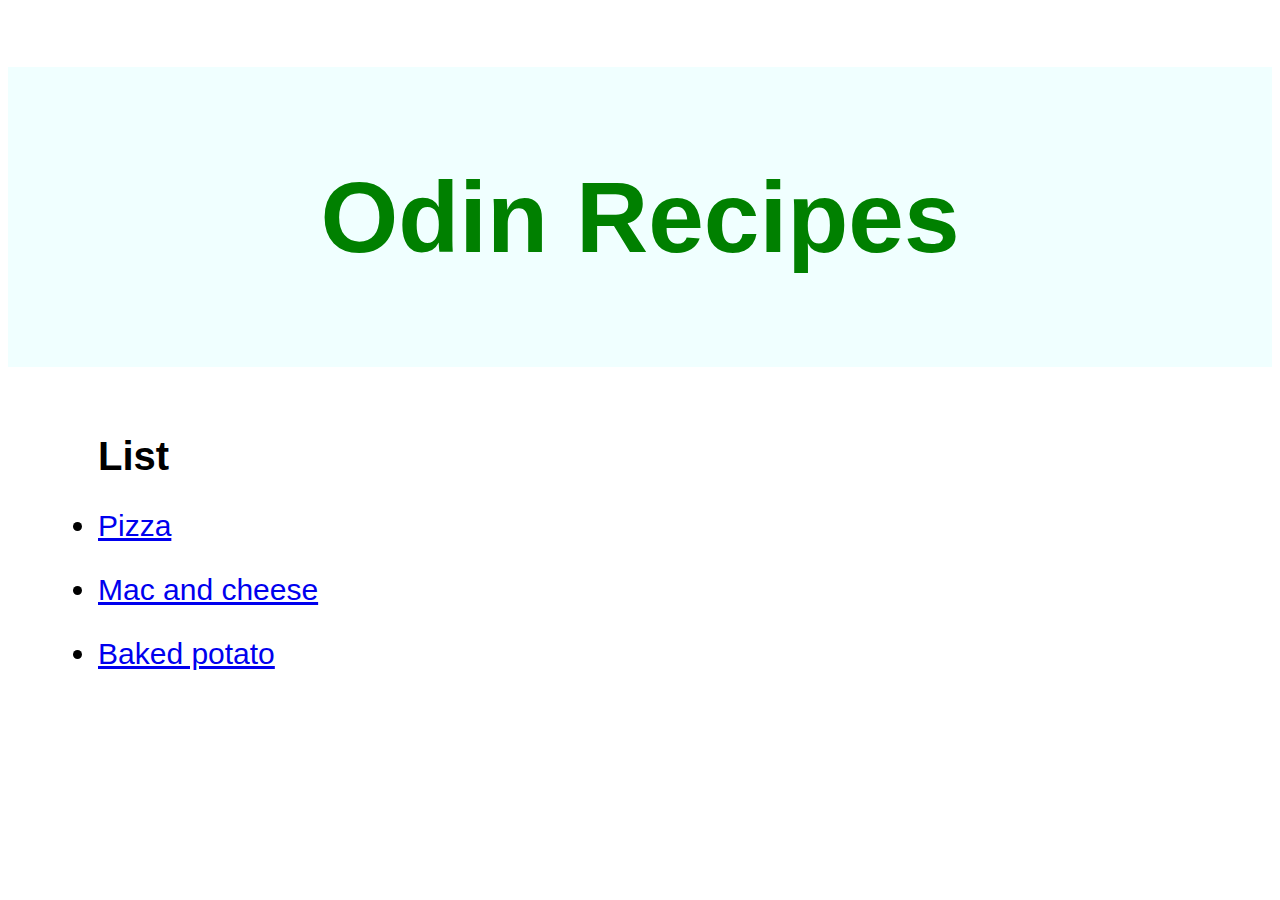
<file: index.html>
<!DOCTYPE html>
<html lang="en">
    <head>
        <meta charset="UTF-8">
        <title>Odin recipes</title>
        <link rel="stylesheet" href="styles.css">
    </head>
    <body>
    <h1 class="topic">Odin Recipes</h1>
    <ul class="list-of-recipes"> List
    <li class="recipe-name"><a href="recipes/pizza.html">Pizza</a></li>
    <li class="recipe-name"><a href="recipes/mac-and-cheese.html">Mac and cheese</a></li>
    <li class="recipe-name"><a href="recipes/baked-potato.html">Baked potato</a></li>
    </ul>
    </body>
</html>
</file>
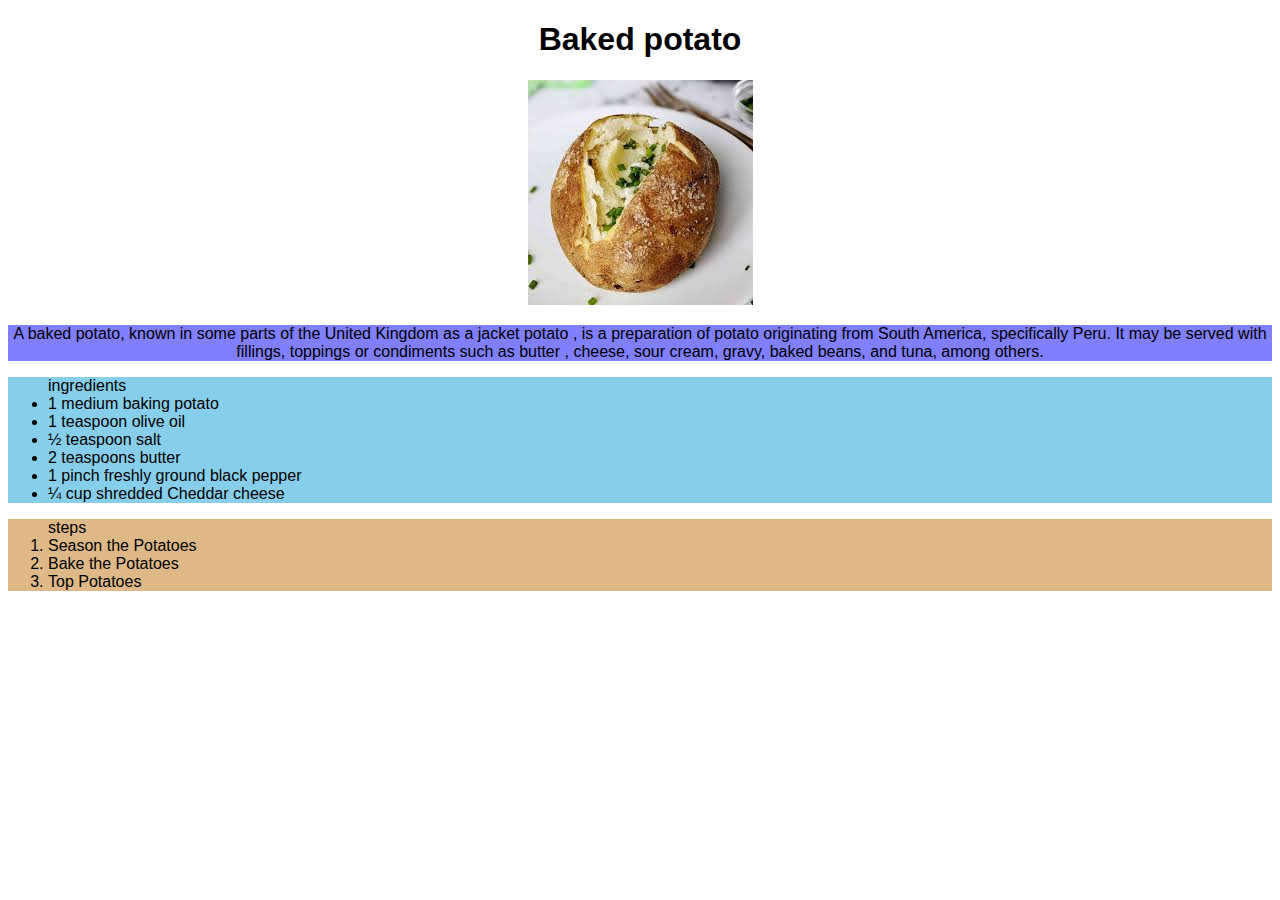
<file: recipes/baked-potato.html>
<!DOCTYPE html>
    <html lang="en">
        <head>
            <meta charset="UTF-8">
            <title>Baked potato</title>
            <link rel="stylesheet" href="../styles.css">
        </head>
        <body>
            <h1>Baked potato</h1>
            <img src="../baked-potato.jpeg" alt="Baked potato">
            <p class="describe-food"> 
                A baked potato, known in some parts of the United Kingdom as a jacket potato
                , is a preparation of potato originating from South America, specifically Peru. 
                It may be served with fillings, toppings or condiments such as butter
                , cheese, sour cream, gravy, baked beans, and tuna, among others. 
            </p>
            <ul class="ingredients"> ingredients
                <li>1 medium baking potato</li>
                <li>1 teaspoon olive oil</li>
                <li>½ teaspoon salt</li>
                <li>2 teaspoons butter</li>
                <li>1 pinch freshly ground black pepper</li>
                <li>¼ cup shredded Cheddar cheese</li>
            </ul>
            <ol class="steps"> steps
                <li>Season the Potatoes</li>
                <li>Bake the Potatoes</li>
                <li>Top Potatoes</li>
            </ol>

        </body>
    </html>
</file>
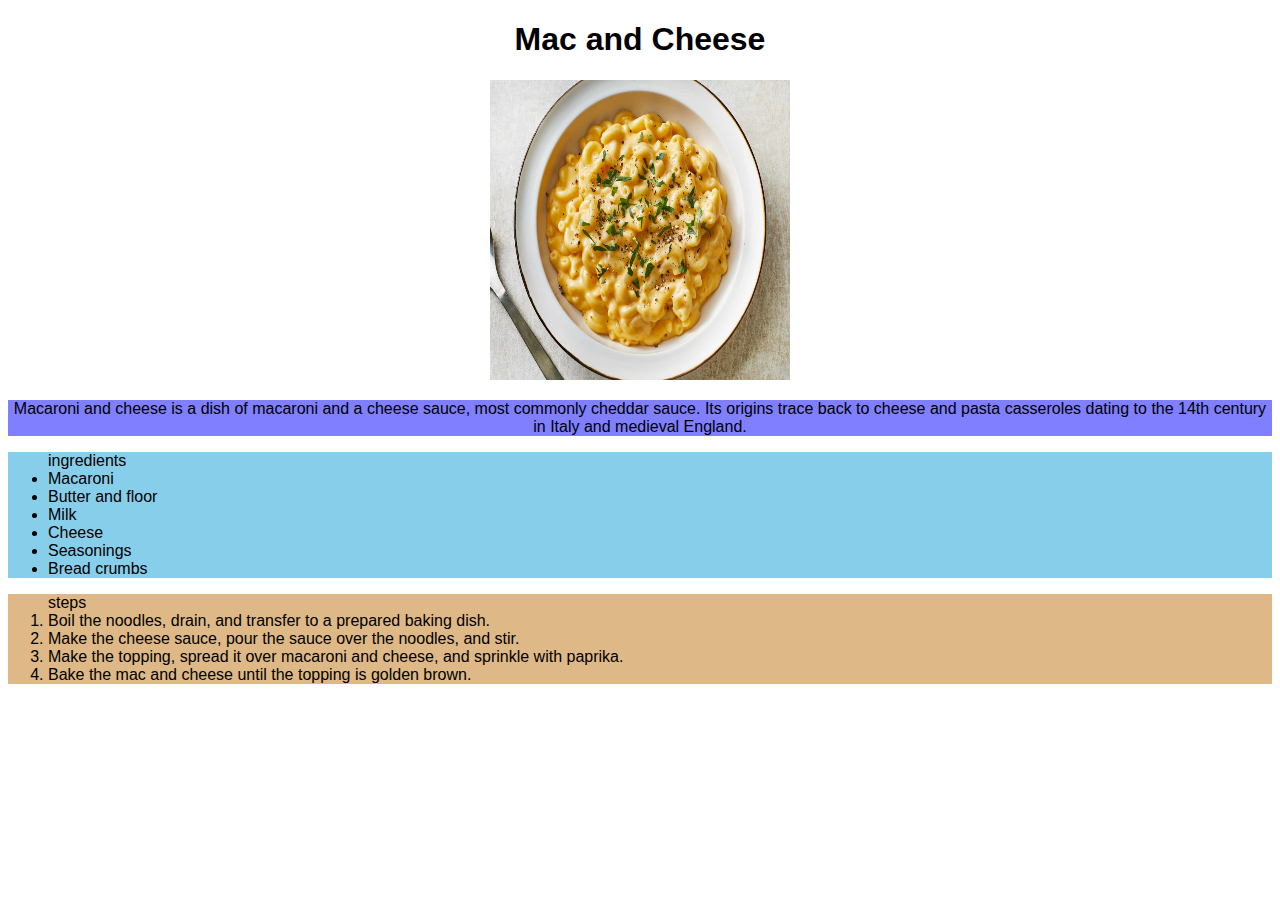
<file: recipes/mac-and-cheese.html>
<!DOCTYPE html>
    <html lang="en">
        <head>
            <meta charset="UTF-8">
            <title>Mac and Cheese</title>
            <link rel="stylesheet" href="../styles.css">
        </head>
        <body>
            <h1>Mac and Cheese</h1>
            <img src="../mac-and-cheese.jpg" width="300" height="300" alt="simple mac and cheese">
            <p class="describe-food">
                Macaroni and cheese is a dish of macaroni and a cheese sauce, most commonly cheddar sauce. Its origins 
                trace back to cheese and pasta casseroles dating to the 14th century in Italy and medieval England.
            </p>
            <ul class="ingredients"> ingredients
                <li>Macaroni</li>
                <li>Butter and floor</li>
                <li>Milk</li>
                <li>Cheese</li>
                <li>Seasonings</li>
                <li>Bread crumbs</li>
            </ul>
            
            <ol class="steps"> steps
                <li>Boil the noodles, drain, and transfer to a prepared baking dish.</li>
                <li>Make the cheese sauce, pour the sauce over the noodles, and stir.</li>
                <li>Make the topping, spread it over macaroni and cheese, and sprinkle with paprika.</li>
                <li>Bake the mac and cheese until the topping is golden brown.</li>
            </ol>
            
        </body>
    </html>
</file>
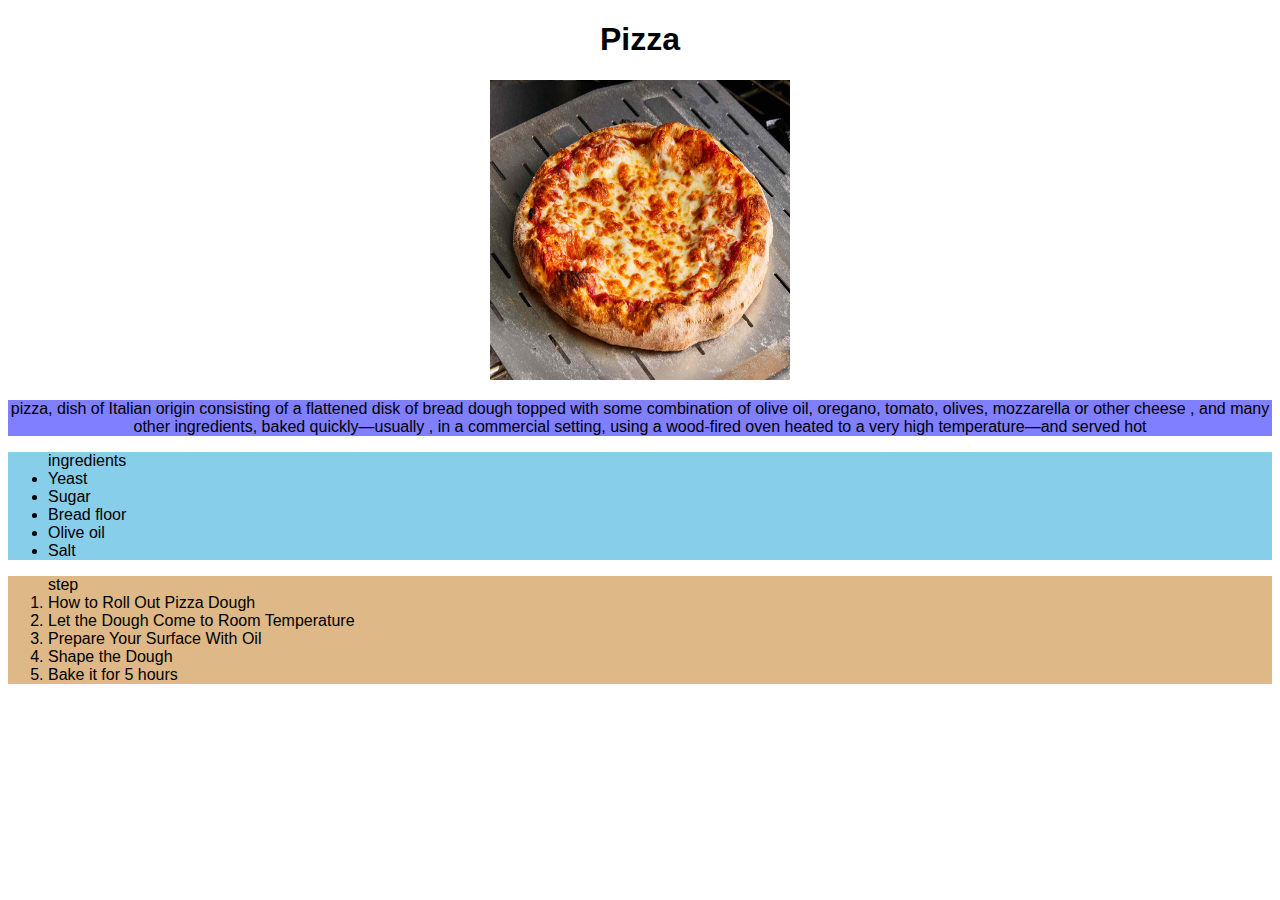
<file: recipes/pizza.html>
<!DOCTYPE html>
    <html lang="en">
        <head>
            <meta charset="UTF-8">
            <title>Pizza recipes</title>
            <link rel="stylesheet" href="../styles.css">
        </head>

        <body>
            <h1>Pizza</h1>
            <img src="../pizza.jpg" width="300" height="300" alt="simple pizza">
            <p class="describe-food">
                pizza, dish of Italian origin consisting of a flattened disk of bread dough topped 
                with some combination of olive oil, oregano, tomato, olives, mozzarella or other cheese
                , and many other ingredients, baked quickly—usually
                , in a commercial setting, using a wood-fired oven heated to a very high temperature—and served hot
            </p>
            <ul class="ingredients"> ingredients
                <li>Yeast</li>
                <li>Sugar</li>
                <li>Bread floor</li>
                <li>Olive oil</li>
                <li>Salt</li>
            </ul>
            <ol class="steps"> step
                <li>How to Roll Out Pizza Dough</li>
                <li>Let the Dough Come to Room Temperature</li>
                <li>Prepare Your Surface With Oil</li>
                <li>Shape the Dough</li>
                <li>Bake it for 5 hours</li>
            </ol>
        </body>

    </html>
</file>
<file: styles.css>
* {
    font-family: sans-serif, "Times New Roman", Times;
    text-align: center;
    box-sizing: border-box;
}

.topic {
    color:green;
    background-color: azure;
    height: 300px;
    font-size: 100px;
    padding: 50px;
    align-content: center;
 }

.list-of-recipes {
    font-size:40px;
    font-weight: bold;
    margin: 50px;
    
    text-align: left;
}

.recipe-name {
    font-size:30px;
    font-weight: 100;
    padding-top: 30px;
    text-align: left;
}
.describe-food {
    background-color: rgb(127, 127, 255);
}   

.ingredients ,.ingredients li {
    text-align:left;
}

.steps ,.steps li  {
    text-align:left;
}

.ingredients {
    background-color: skyblue;
}

.steps{
    background-color: burlywood;
}
</file>
